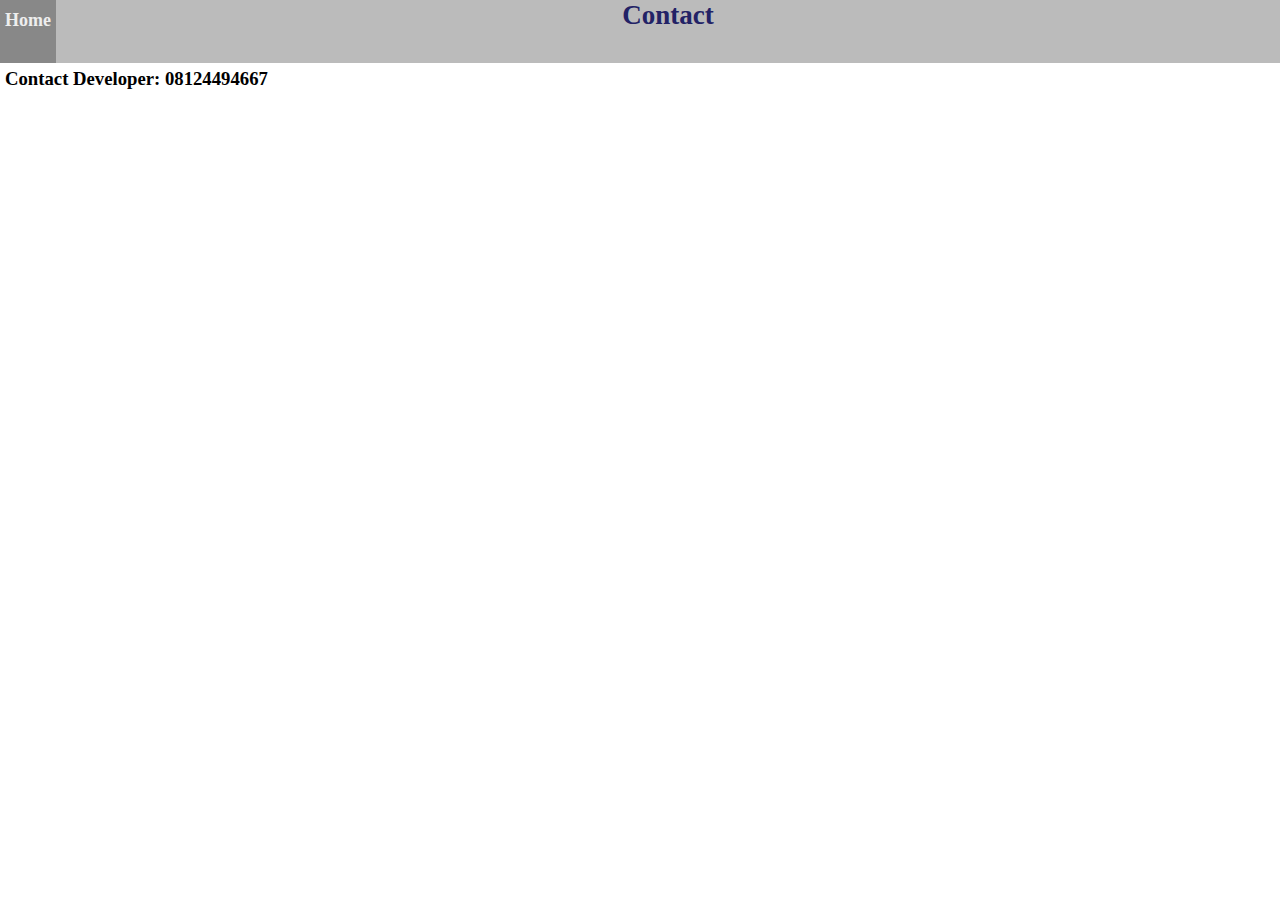
<file: contact.html>
<!DOCTYPE html>
<html lang="en">
<head>
  <meta charset="UTF-8">
  <meta http-equiv="X-UA-Compatible" content="IE=edge">
  <meta name="viewport" content="width=device-width, initial-scale=1.0">
  <title>Contact</title>
  <link rel="stylesheet" href="cont.css">
  
</head>
<body>

  
  <div class="header">
    <a href="/">
      <h3 class="home">   Home</h3>
    </a>
    <h2>Contact</h2>  
  </div>
  <div class="space"></div>


  <!-- <div class="box" id="box">
    <div class="top-box">
      <div class="box-img">
        <img class="contimg" src="" alt="Product Image">
      </div>
      <div class="name" >
        <h2 id="name"></h2>
      </div>
      <div class="price" id="price">
        <h3 id="price1">Price: NGN</h3>
        <h3 id="stock1">Stock:</h3>
      </div>
        <br>  
        <hr>
      <div class="description">
        <p></p>
      </div>
      <div class="seller-contact">
        <p>Call or Whatsapp Seller: 08124494667 <h4></h4></p>
      </div>
      <br>
    </div> -->
  




  </div>
  <div class="dev" style="margin: 5px; position:relative; bottom: 0; ">
    <h3>Contact Developer: 08124494667</h3>
  </div>
  <script src="script.js"></script>
</body>
</html>
</file>
<file: cont.css>
*{
  padding: 0;
  margin: 0;
  font-family:Times New Roman, serif  sans-serif, Arial, Helvetica, Verdana, Geneva, Tahoma;
  
}
a{
  text-decoration: unset;
  color: #eee;
}




/* HEADER SECTION */
.header{
  width: 100%;
  right: 0;
  font-size: large;
  text-align: center;
  color: #226;
  /* display: flex; */
  height: 7vh;
  background: #bbb;
}
@media (max-width:600px) {
  .header{
    height: 8vh;
    font-size:larger;
    
  }
}

/* HOME BUTTON  */
.home{
  float: left;
  background: #999;
  height: 7vh;
  line-height: 40px;
  padding: 0 5px;
  font-size: large;

}
@media (max-width:600px) {
  .home a{
    font-size: large;
    height: 8vh;
  }
  .home{
    height: 8vh;
  }
}



.home:hover{
  background: #888;
  /* font-size: 20px; */
}
.home:active{
  font-size: large;
}
.home a{
  color: #fff;
  box-sizing: border-box;
  font-size: large;
  
}



.top-box{
  margin: 2px;
}
.box-img{
  margin: auto;
  background: #666;
  height: 20em;
  width: 70%;
}
.box-img img{
  height: 100%;
  width: 100%;
}

.name{
  margin: 5px;
  color: blue;
  text-align: center;
}
.price{
  margin: 5px;
  color: #226;
}




/* DESCRIPTION  */
.description{
  margin: 5px;
  background: #eee;
  height: 60px;
  font-size: 18px;
  padding:3px;
  font-weight:bold;
}
.seller-contact{
  margin: 5px;
  font-weight: bold;
}
.seller-contact h4{
  color: #33c;
}
@media (max-width:600px) {
  .box{
    max-width: 600px;
  }
  .box-img{
    width: 100%;
    height: 50vh;
    margin: auto;
  }
}
</file>
